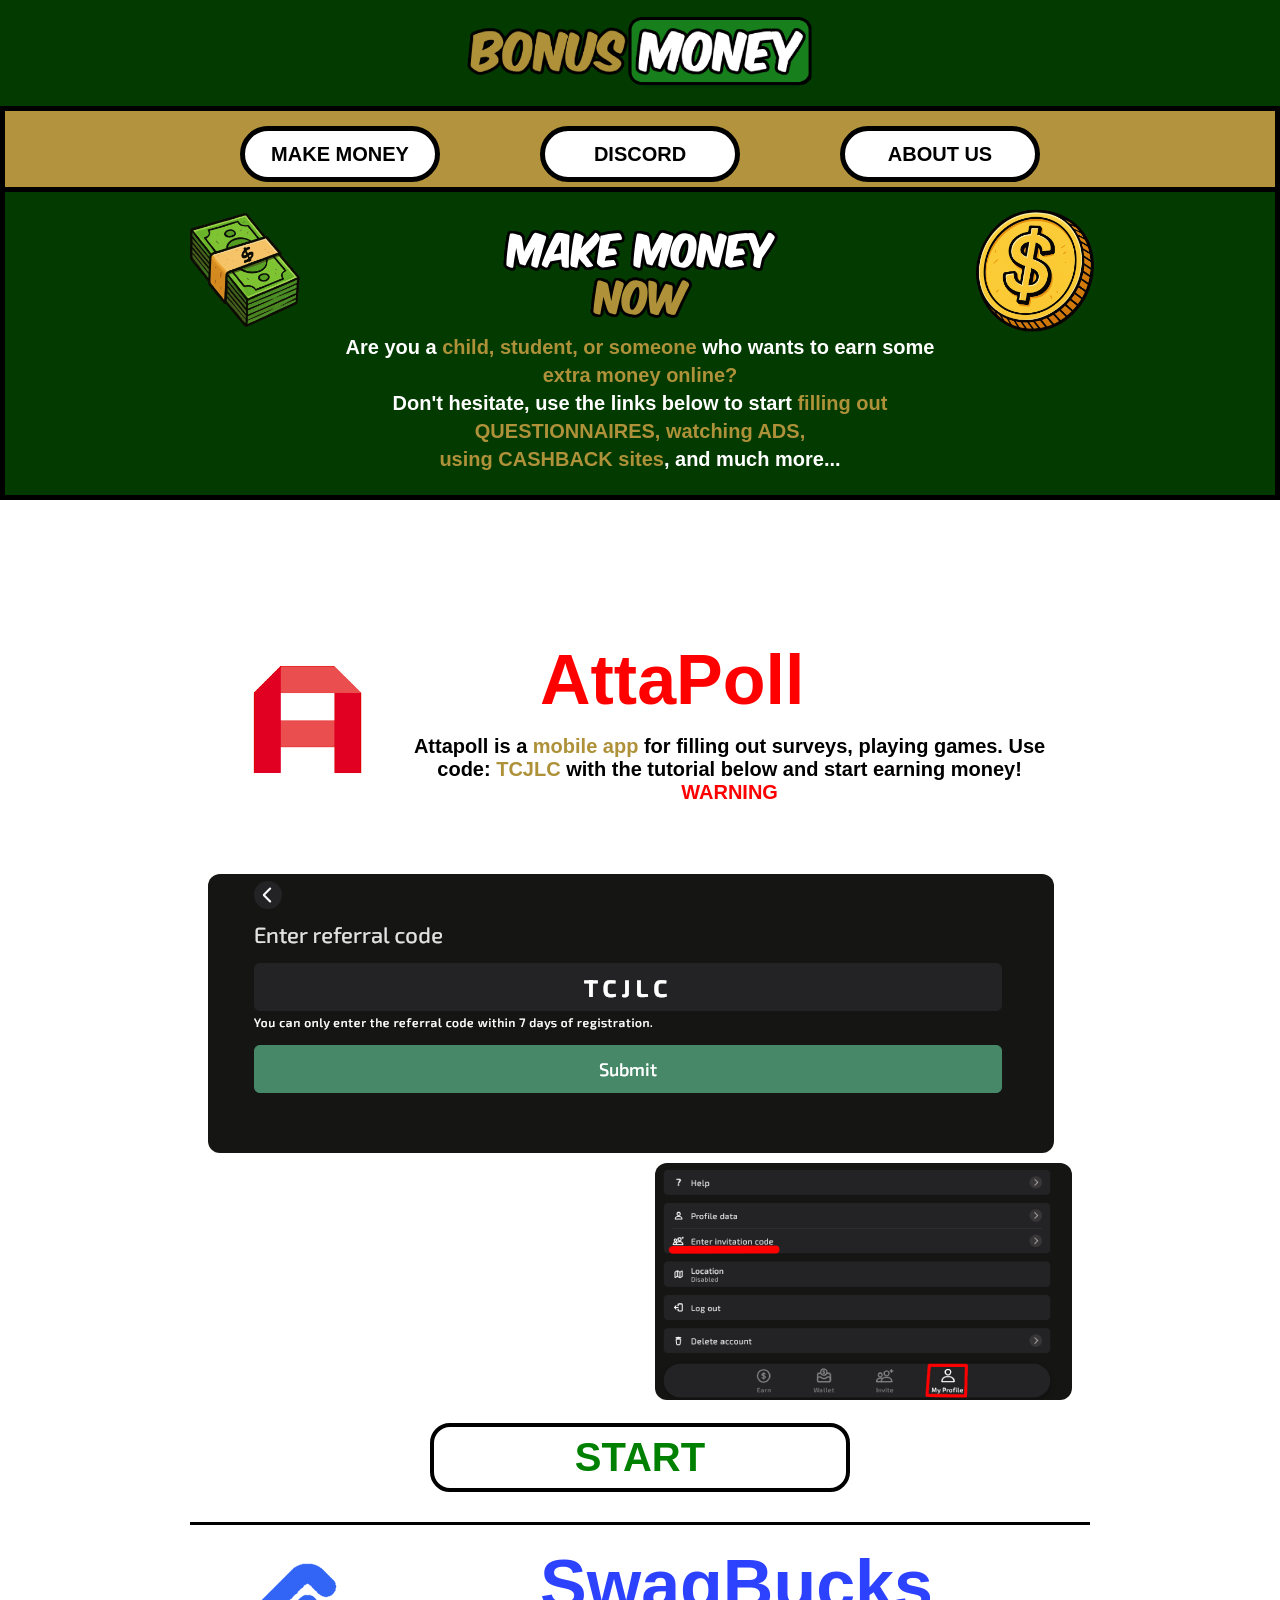
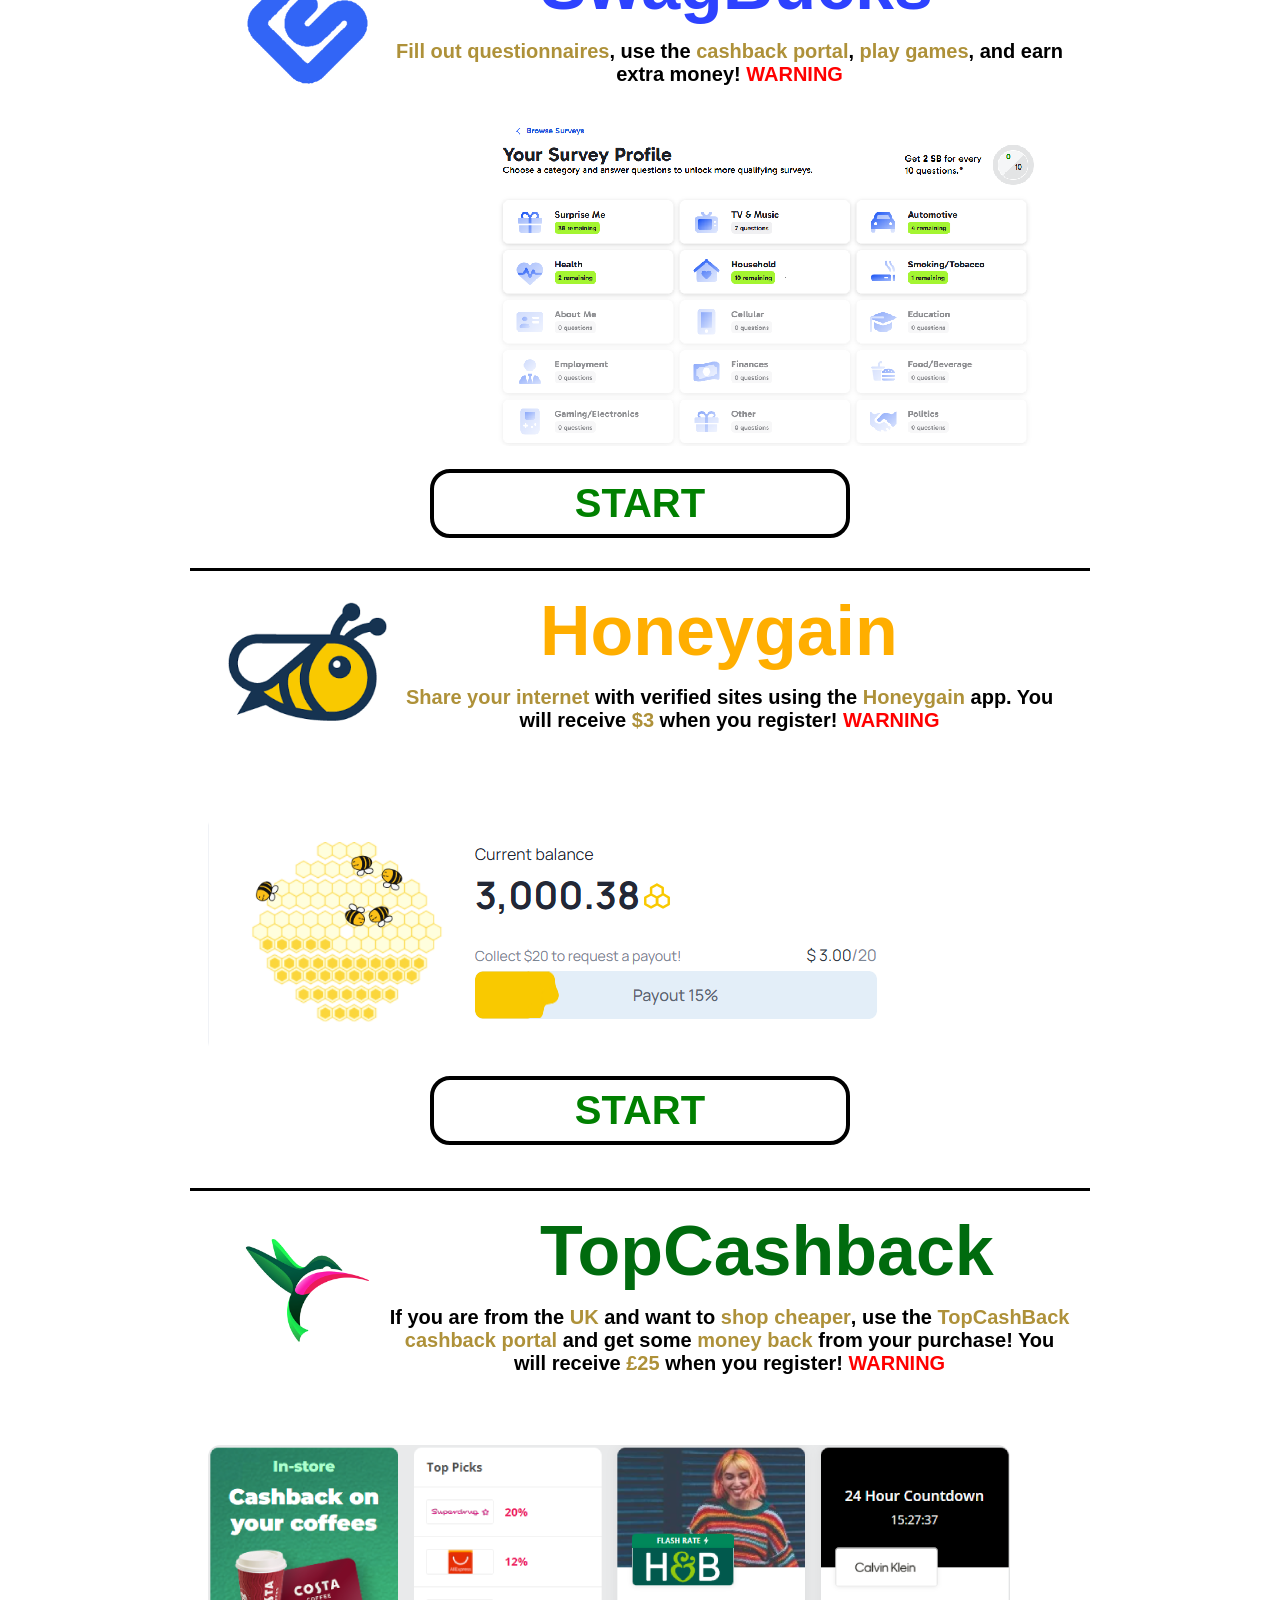
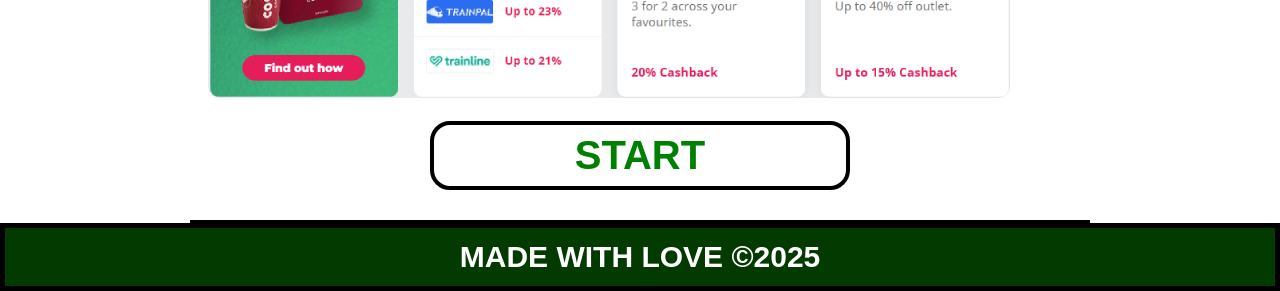
<file: index.html>
<!DOCTYPE html>
<html lang="en">
<head>
    <meta charset="UTF-8">
    <meta name="viewport" content="width=device-width, initial-scale=1.0">
    <link rel="stylesheet" href="styly.css">
    <title>Bonus Money</title>
    <link rel="icon" type="image/png" href="images/icon.png">
</head>
<body>
    <header>
        <div class="logo"><img src="images/bonus_money.png" alt="logo stránky BONUS MONEY"></div>
        <nav>
            <ul>
                <li><a href="index.html">MAKE MONEY</a></li>
                <li><a href="https://discord.gg/MJYhYBQR25" target="_blank">DISCORD</a></li>
                <li><a href="aboutus.html">ABOUT US</a></li>
            </ul>
            <div class="clearfix"></div>
        </nav>

        <div class="tutorial">

            <img id="coin" src="images/coin.png" alt="coin">

            <img id="cash" src="images/cash.png" alt="cash">

            <div class="podtutorial">
                <img class="nadpis" src="images/h1.png" alt="MAKE MOENY NOW">
                <p>Are you a <strong>child, student, or someone</strong> who wants to earn some <strong>extra money online?</strong> <br>
                    Don't hesitate, use the links below to start <strong>filling out QUESTIONNAIRES, watching ADS,<br> using CASHBACK sites</strong>, and much more...</p>
            </div>

        </div>

        <div class="clearfix"></div>

    </header>

    <main>
            <div class="kontajnr">
                
                <div class="obsah">
                    <img src="images/attapoll.png" class="logoweb" alt="logo značky attapoll">
                    <h1>AttaPoll</h1>
                    <p>Attapoll is a <strong>mobile app</strong> for filling out surveys, playing games. Use code: <strong>TCJLC</strong> with the tutorial below and start earning money! <a href="warning.html">WARNING</a></p>
                    <div class="clearfix"></div>
                    <img src="images/attapollcode.png" class="logowebleft" alt="">
                    <img src="images/attapolltut.png" class="logowebright" alt="">
                    <div class="clearfix"></div>
                    <a href="https://attapoll.com/" target="_blank" class="start">START</a>
                </div>

                <div class="obsah">
                    <img src="images/swaglogo.png" class="logoweb" alt="logo značky swagbucks">
                    <h1 class="blue">SwagBucks</h1>
                    <p><strong>Fill out questionnaires</strong>, use the <strong>cashback portal</strong>, <strong>play games</strong>, and earn extra money! <a href="warning.html">WARNING</a></p>
                        <div class="clearfix"></div>
                    <img src="images/swagbucksobasah.png" class="logowebright" alt="">
                        <div class="clearfix"></div>
                    <a href="https://www.swagbucks.com/p/register?rb=221356257&rp=1" target="_blank" class="start">START</a>
                </div>

                <div class="obsah">
                    <img src="images/honeygainlogo.png" class="logoweb" alt="logo značky hobeygain">
                    <h1 class="yellow">Honeygain</h1>
                    <p><strong>Share your internet</strong> with verified sites using the <strong>Honeygain</strong> app. You will receive <strong>$3</strong> when you register! <a href="warning.html">WARNING</a></p>
                        <div class="clearfix"></div>
                    <img src="images/honeygaintut.png" class="logowebleft" alt="">
                        <div class="clearfix"></div>
                    <a href="https://join.honeygain.com/P3P3G17F78" target="_blank" class="start">START</a>
                </div>

                <div class="obsah">
                    <img src="images/cashbacklogo.png" class="logoweb" alt="logo značky topcashback">
                    <h1 class="green">TopCashback</h1>
                    <p>If you are from the <strong>UK</strong> and want to <strong>shop cheaper</strong>, use the <strong>TopCashBack cashback portal</strong> and get some <strong>money back</strong>
                        from your purchase! You will receive <strong>£25</strong> when you register! <a href="warning.html">WARNING</a></p>
                        <div class="clearfix"></div>
                    <img src="images/cashbacktut.png" class="logowebleft" alt="">
                        <div class="clearfix"></div>
                    <a href="https://www.topcashback.co.uk/ref/member9128738364326" target="_blank" class="start">START</a>
                </div>




            </div>
    </main>    

    <footer>
        <h2>MADE WITH LOVE &copy2025</h2>
    </footer>
</body>
</html>
</file>
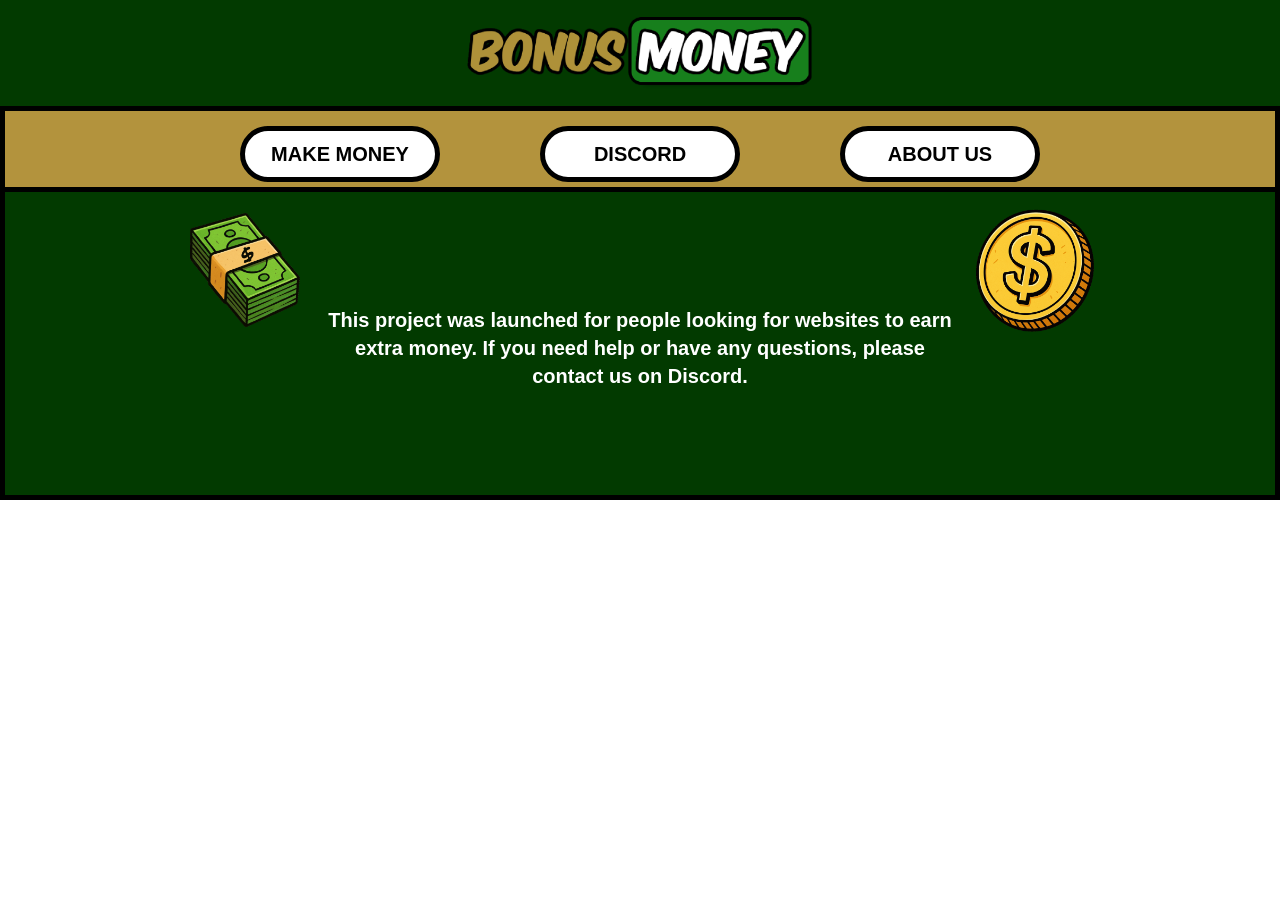
<file: aboutus.html>
<!DOCTYPE html>
<html lang="en">
<head>
    <meta charset="UTF-8">
    <meta name="viewport" content="width=device-width, initial-scale=1.0">
    <link rel="stylesheet" href="styly.css">
    <title>Bonus Money</title>
    <link rel="icon" type="image/png" href="images/icon.png">
</head>
<body>
    <header>
        <div class="logo"><img src="images/bonus_money.png" alt="logo stránky BONUS MONEY"></div>
        <nav>
            <ul>
                <li><a href="index.html">MAKE MONEY</a></li>
                <li><a href="https://discord.gg/MJYhYBQR25" target="_blank">DISCORD</a></li>
                <li><a href="aboutus.html">ABOUT US</a></li>
            </ul>
            <div class="clearfix"></div>
        </nav>

        <div class="tutorial">

            <img id="coin" src="images/coin.png" alt="coin">

            <img id="cash" src="images/cash.png" alt="cash">

            <div class="podtutorial">
                <p>This project was launched for people looking for websites to earn extra money. If you need help or have any questions, please contact us on Discord.</p>
            </div>

        </div>

        <div class="clearfix"></div>

    </header> 
</body>
</html>
</file>
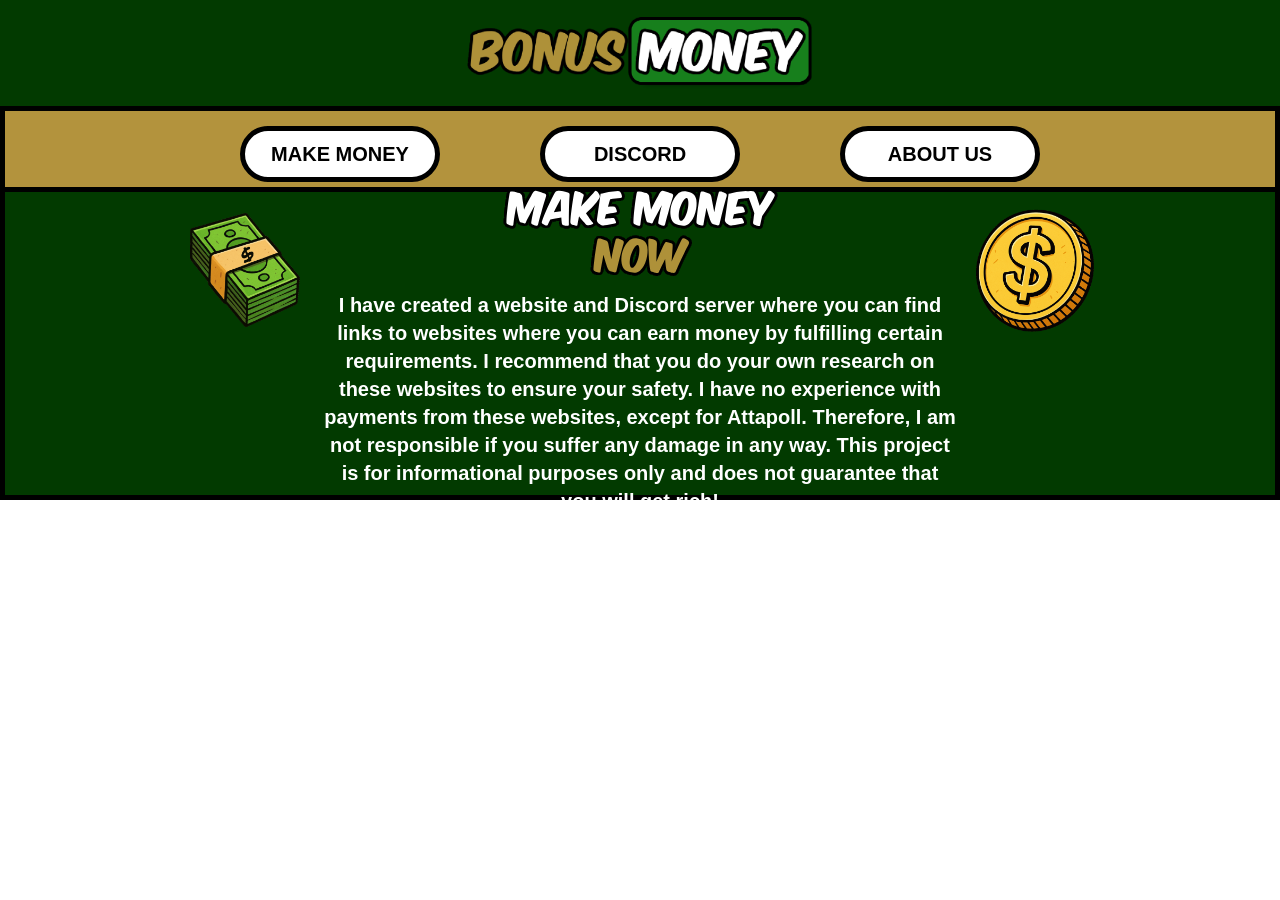
<file: warning.html>
<!DOCTYPE html>
<html lang="en">
<head>
    <meta charset="UTF-8">
    <meta name="viewport" content="width=device-width, initial-scale=1.0">
    <link rel="stylesheet" href="styly.css">
    <title>Bonus Money</title>
    <link rel="icon" type="image/png" href="images/icon.png">
</head>
<body>
    <header>
        <div class="logo"><img src="images/bonus_money.png" alt="logo stránky BONUS MONEY"></div>
        <nav>
            <ul>
                <li><a href="index.html">MAKE MONEY</a></li>
                <li><a href="https://discord.gg/MJYhYBQR25" target="_blank">DISCORD</a></li>
                <li><a href="aboutus.html">ABOUT US</a></li>
            </ul>
            <div class="clearfix"></div>
        </nav>

        <div class="tutorial">

            <img id="coin" src="images/coin.png" alt="coin">

            <img id="cash" src="images/cash.png" alt="cash">

            <div class="podtutorial">
                <img class="nadpis" src="images/h1.png" alt="MAKE MOENY NOW">
                <p>I have created a website and Discord server where you can find links to websites 
                    where you can earn money by fulfilling certain requirements. I recommend that you do 
                    your own research on these websites to ensure your safety. I have no experience with 
                    payments from these websites, except for Attapoll. Therefore, I am not responsible if you 
                    suffer any damage in any way. This project is for informational purposes only and does not guarantee that you will get rich!</p>
            </div>

        </div>

        <div class="clearfix"></div>

    </header>

    <main>
           
    </main>    
</body>
</html>
</file>
<file: styly.css>
/* ---------- fresh responsive styles (replace entire styly.css) ---------- */

/* reset */
* {
  box-sizing: border-box;
  margin: 0;
  padding: 0;
}

/* variables (simple) */
:root {
  --bg-dark: rgb(2, 58, 0);
  --gold: rgb(179, 147, 61);
  --accent: #ae9139;
  --black: #000;
  --main-width: 900px;
  --font-sans: Arial, Helvetica, sans-serif;
}

/* ========== HEADER ========== */
.logo {
  width: 100%;
  background: var(--bg-dark);
  text-align: center;
  padding: 10px 0;
}

/* responsive logo image: large on desktop, constrained on small screens */
.logo img {
  display: block;
  margin: 0 auto;
  width: 420px;      /* desktop target */
  max-width: 90%;    /* never overflow on small screens */
  height: auto;
}

/* NAV */
nav {
  background: var(--gold);
  border: 5px solid var(--black);
}

/* keep desktop width 900px but allow shrink on narrow viewports */
nav ul {
  width: var(--main-width);
  max-width: 95%;
  margin: 0 auto;
  padding: 10px 0;
}

/* keep original float layout on desktop to preserve exact look */
nav ul li {
  list-style: none;
  width: 200px;
  float: left;
  border: 5px solid var(--black);
  text-align: center;
  margin: 5px 50px;
  padding: 3px 20px;
  line-height: 40px;
  background: #fff;
  font-size: 20px;
  font-family: var(--font-sans);
  font-weight: 600;
  border-radius: 35px;
}
nav ul li a {
  display: block;
  text-decoration: none;
  color: black;
}
nav ul li:hover { background: rgb(100, 83, 34); }
nav ul li a:hover { color: white; }

.clearfix:after {
  content: "";
  display: table;
  clear: both;
}

/* ========== TUTORIAL ========== */
/* container */
.tutorial {
  width: 100%;
  background: var(--bg-dark);
  border: 5px solid var(--black);
  border-top: none;
  position: relative; /* for coin/cash absolute placement */
  padding: 18px 0 10px 0;
  min-height: 275px;
}

/* coin & cash: absolute in corners (so they don't push or overlap flow) */
#coin,
#cash {
  position: absolute;
  top: 14px;
  width: 10%;
  max-width: 120px;
  height: auto;
}

/* spacing similar to original: big offsets on desktop */
#coin { right: 180px; }
#cash { left: 180px; }

/* podtutorial keeps central block and has top padding so it won't be hidden */
.podtutorial {
  width: 50%;
  max-width: 760px;
  height: 275px;
  margin: 0 auto;
  padding-top: 40px; /* space for coin/cash */
  text-align: center;
  box-sizing: border-box;
}

/* headline image and text */
.nadpis {
  width: 375px;
  max-width: 90%;
  height: auto;
  display: block;
  margin: 0 auto 6px auto;
  position: relative;
  top: 0;
}

.tutorial p, .podtutorial p {
  font-family: var(--font-sans);
  color: #fff;
  font-size: 20px;
  margin: 12px auto;
  text-align: center;
  font-weight: 600;
  line-height: 1.35;
}

strong { color: var(--accent); }

/* ========== MAIN / BODY ========== */
.kontajnr {
  width: var(--main-width);
  max-width: 95%;
  margin: 120px auto 0 auto;
}

/* each content block */
.obsah {
  height: 525px;
  border-bottom: 3px solid var(--black);
  padding: 10px 8px;
  position: relative;
  overflow: hidden;
}

/* headings */
h1 {
  width: 200px;
  margin: 10px auto;
  font-family: var(--font-sans);
  font-weight: 800;
  font-size: 70px;
  color: red;
  text-align: center;
}
.blue { color: rgb(45,66,255); }
.yellow { color: rgb(255,174,0); }
.green { color: rgb(0,107,14); }

/* logos - constrain sizes and preserve floats on desktop */
.logoweb {
  float: left;
  position: relative;
  margin: 10px 0 5px 30px;
  width: 20%;
  max-width: 256px;
  height: auto;
}

.logowebright {
  float: right;
  position: relative;
  margin: 5px 10px;
  max-width: 450px;
  width: auto;
  height: auto;
  border-radius: 20px;
}

.logowebleft {
  float: left;
  position: relative;
  margin: 5px 10px;
  margin-top: 60px;
  max-width: 400px;
  width: auto;
  height: auto;
}

main p {
  font-family: var(--font-sans);
  color: black;
  font-weight: 600;
  font-size: 20px;
  text-align: center;
  margin: 5px;
  padding: 5px;
}

/* START link: center inside each content block, but keep inside document flow */
.start {
  display: block;
  margin: 18px auto 12px auto;
  max-width: 420px;
  padding: 8px 20px;
  font-size: 40px;
  font-family: var(--font-sans);
  font-weight: 800;
  color: green;
  text-decoration: none;
  border: 4px solid var(--black);
  background: white;
  border-radius: 20px;
  text-align: center;
}

/* ========== FOOTER ========== */
footer {
  width: 100%;
  background: var(--bg-dark);
  border: 5px solid var(--black);
  padding: 12px 0;
}
h2 {
  color: white;
  font-family: var(--font-sans);
  font-weight: 800;
  font-size: 30px;
  text-align: center;
  margin-top: 0;
}

/* ========== RESPONSIVE TUNING ========== */

/* medium screens */
@media (max-width: 1000px) {
  .nadpis { width: 320px; }
  #coin, #cash { max-width: 100px; top: 12px; }
  .logowebleft, .logowebright { max-width: 420px; }
  h1 { font-size: 56px; }
}

/* mobile: stack nav, adjust tutorial & logos, avoid overlap */
@media (max-width: 600px) {

  /* NAV: stacked under each other */
  nav ul {
    width: 100%;
    margin: 0 auto;
    padding: 8px 0;
  }
  nav ul li {
    float: none;
    display: block;
    width: calc(100% - 40px);
    margin: 8px auto;
    box-sizing: border-box;
  }

  /* TUTORIAL adjustments to avoid overlap */
  .tutorial {
    padding: 12px 8px 18px 8px;
    min-height: auto;
  }
  .podtutorial {
    width: 90%;
    max-width: 720px;
    margin: 0 auto;
    height: auto;
    padding-top: 72px; /* increased spacing so nadpis/text not hidden by icons */
  }
  .nadpis { width: 260px; margin-top: 6px; }

  /* coin/cash: small icons in corners */
  #coin, #cash {
    width: 48px;
    max-width: 48px;
    top: 10px;
  }
  #coin { right: 12px; }
  #cash { left: 12px; }

  /* logos stop floating and go full-width block to avoid breaking layout */
  .logoweb, .logowebleft, .logowebright {
    float: none;
    display: block;
    width: 90%;
    max-width: 360px;
    margin: 10px auto;
  }

  .obsah { height: auto; padding-bottom: 18px; }

  /* start smaller on mobile */
  .start {
    font-size: 28px;
    max-width: 320px;
    margin-top: 12px;
  }

  .tutorial p, .podtutorial p { font-size: 14px; margin: 10px auto; }
  h1 { font-size: 46px; }
}

/* very small screens */
@media (max-width: 420px) {
  .logo img { width: 220px; }
  nav ul li { width: calc(100% - 30px); margin: 6px auto; padding: 8px 12px; font-size: 16px; }
  h1 { font-size: 34px; }
  .start { font-size: 22px; max-width: 280px; }
  .nadpis { width: 220px; }
  .podtutorial { padding-top: 84px; }
  .tutorial p, .podtutorial p { font-size: 13px; margin: 8px auto; }
}

/* ---------- Oprava překrývání START na desktopu (pouze PC) ---------- */

/* Platí pouze pro širší obrazovky (desktop) */
@media (min-width: 1001px) {
  /* lehké zvýšení min-výšky všech obsahových bloků,
     aby každý blok měl rezervu pod obrázky */
  .obsah {
    min-height: 620px;    /* původně height:525px; přepnuto na min-height */
    height: auto;         /* aby se přizpůsoboval obsahu, ale nepřekrýval */
    padding-bottom: 18px; /* rezervní prostor pod obsahem */
  }

  /* Pokud jsou obrázky příliš vysoké, omezíme jejich max výšku (zachová šířku) */
  .logowebright, .logowebleft {
    max-height: 360px;    /* upravte číslo pokud chcete větší/menší obrázky */
    height: auto;
    width: auto;          /* zachová proporce podle max-height */
  }

  /* START: vždy pod floats a nahoře dáme trochu mezery */
  .start {
    clear: both;          /* klíčové: posune tlačítko pod floatované obrázky */
    margin-top: 18px;
    position: relative;
    z-index: 5;           /* zajistí, že je nad případnými dekoracemi */
  }

  /* Pokud chcete zvýraznit první dva bloky (konkrétně) dáme jim ještě větší výšku:
     odkomentujte blok níže pokud bude potřeba silnější náprava pro první dva .obsah */
  /*
  .kontajnr > .obsah:nth-of-type(1),
  .kontajnr > .obsah:nth-of-type(2) {
    min-height: 700px;
  }
  */
}/* Zaoblení pro obrázky v mainu (attapollcode.png atd.) */
img.logowebleft,
img.logowebright,
img.logoweb {
  display: block;     /* odstraní inline mezery, spolehlivější zaoblení */
  max-width: 100%;    /* zajistí, že se obrázek nepřeteče z kontejneru */
  height: auto;
  border-radius: 20px; /* nastavte hodnotu podle potřeby */
  overflow: hidden;   /* nic z něj nebude vyčnívat */
}

/* pokud chcete i černý rámeček jako u jiných prvků */
img.logowebleft {
  border: 3px solid #000; /* volitelné - nastavte tloušťku/rgb podle sebe */
}

/* ----- ZMENŠENÍ OBRÁZKŮ: desktop i mobil ----- */

/* Desktop: zmenšíme velké obrázky v mainu, aby nepřečnívaly a nepřekrývaly obsah */
@media (min-width: 1001px) {
  /* logowebleft a logowebright budou menší než dřív */
  .logowebleft {
    max-width: 300px;   /* z původních ~400px -> 300px */
    width: auto;
    height: auto;
    border-radius: 16px; /* pokud chcete, můžete zvýšit/snížit */
  }

  .logowebright {
    max-width: 340px;   /* z původních ~450px -> 340px */
    width: auto;
    height: auto;
    border-radius: 16px;
  }

  /* základní logoweb (logo vlevo) trochu zmenšit i na desktopu, aby nepřesahovalo */
  .logoweb {
    max-width: 180px;   /* dříve 256px / 20% - teď omezeno */
    width: 18%;
    height: auto;
  }
}

/* Mobile: uděláme .logoweb přibližně poloviční oproti původnímu stavu,
   a zajistíme, že ostatní obrázky nepřekryjí layout */
@media (max-width: 600px) {
  /* .logoweb bude ~50% své původní plochy na mobily */
  .logoweb {
    width: 45%;         /* zmenšení na cca polovinu šířky, centrované */
    max-width: 120px;   /* horní limit */
    margin-left: 8px;   /* mírný posun, aby nevypadal prilepený */
  }

  /* logowebleft/logowebright už byly blokové na mobile -- zmenšíme max šířku */
  .logowebleft, .logowebright {
    width: 90%;
    max-width: 320px;   /* bezpečně menší než dříve */
    margin: 10px auto;
  }

  /* Pokud by .obsah stále vyžadoval trochu více vertikální rezervy, necháme jej volně růst */
  .obsah {
    height: auto;
  }
}

/* univerzální: vždy u obrázků zajistit responsivitu a hezké zaoblení */
img.logoweb,
img.logowebleft,
img.logowebright {
  display: block;
  max-width: 100%;
  height: auto;
  border-radius: 12px;
}

/* --- Oprava: zarovnání .logoweb na střed na mobilech --- */
@media (max-width: 600px) {
  .logoweb {
    float: none;           /* vypneme float */
    display: block;        /* blokový element */
    margin: 10px auto;     /* automatické okraje = centrování */
  }
}

/* --- Oprava vertikálního centrování v .podtutorial na PC --- */
@media (min-width: 601px) {
  .podtutorial {
    display: flex;
    flex-direction: column;
    justify-content: center; /* centrování svisle */
    align-items: center;     /* centrování vodorovně */
    height: 275px;
    padding: 0;
    text-align: center;
  }

  .podtutorial .nadpis {
    margin: 0 0 10px 0;   /* jen malá mezera dole */
    position: static;     /* odstraníme posun "top:20px" */
  }

  .podtutorial p {
    margin: 0;            /* žádný extra margin */
    line-height: 1.4;     /* lepší čitelnost */
  }
}

/* --- Odstranění rámečků z obrázků v mainu --- */
.logoweb,
.logowebleft,
.logowebright {
  border: none !important;
}

/* --- Blokový styl pro text v .podtutorial --- */

a{
  text-decoration: none;
  font-family: Arial, Helvetica, sans-serif;
  color: rgb(255, 0, 0);
}
</file>
